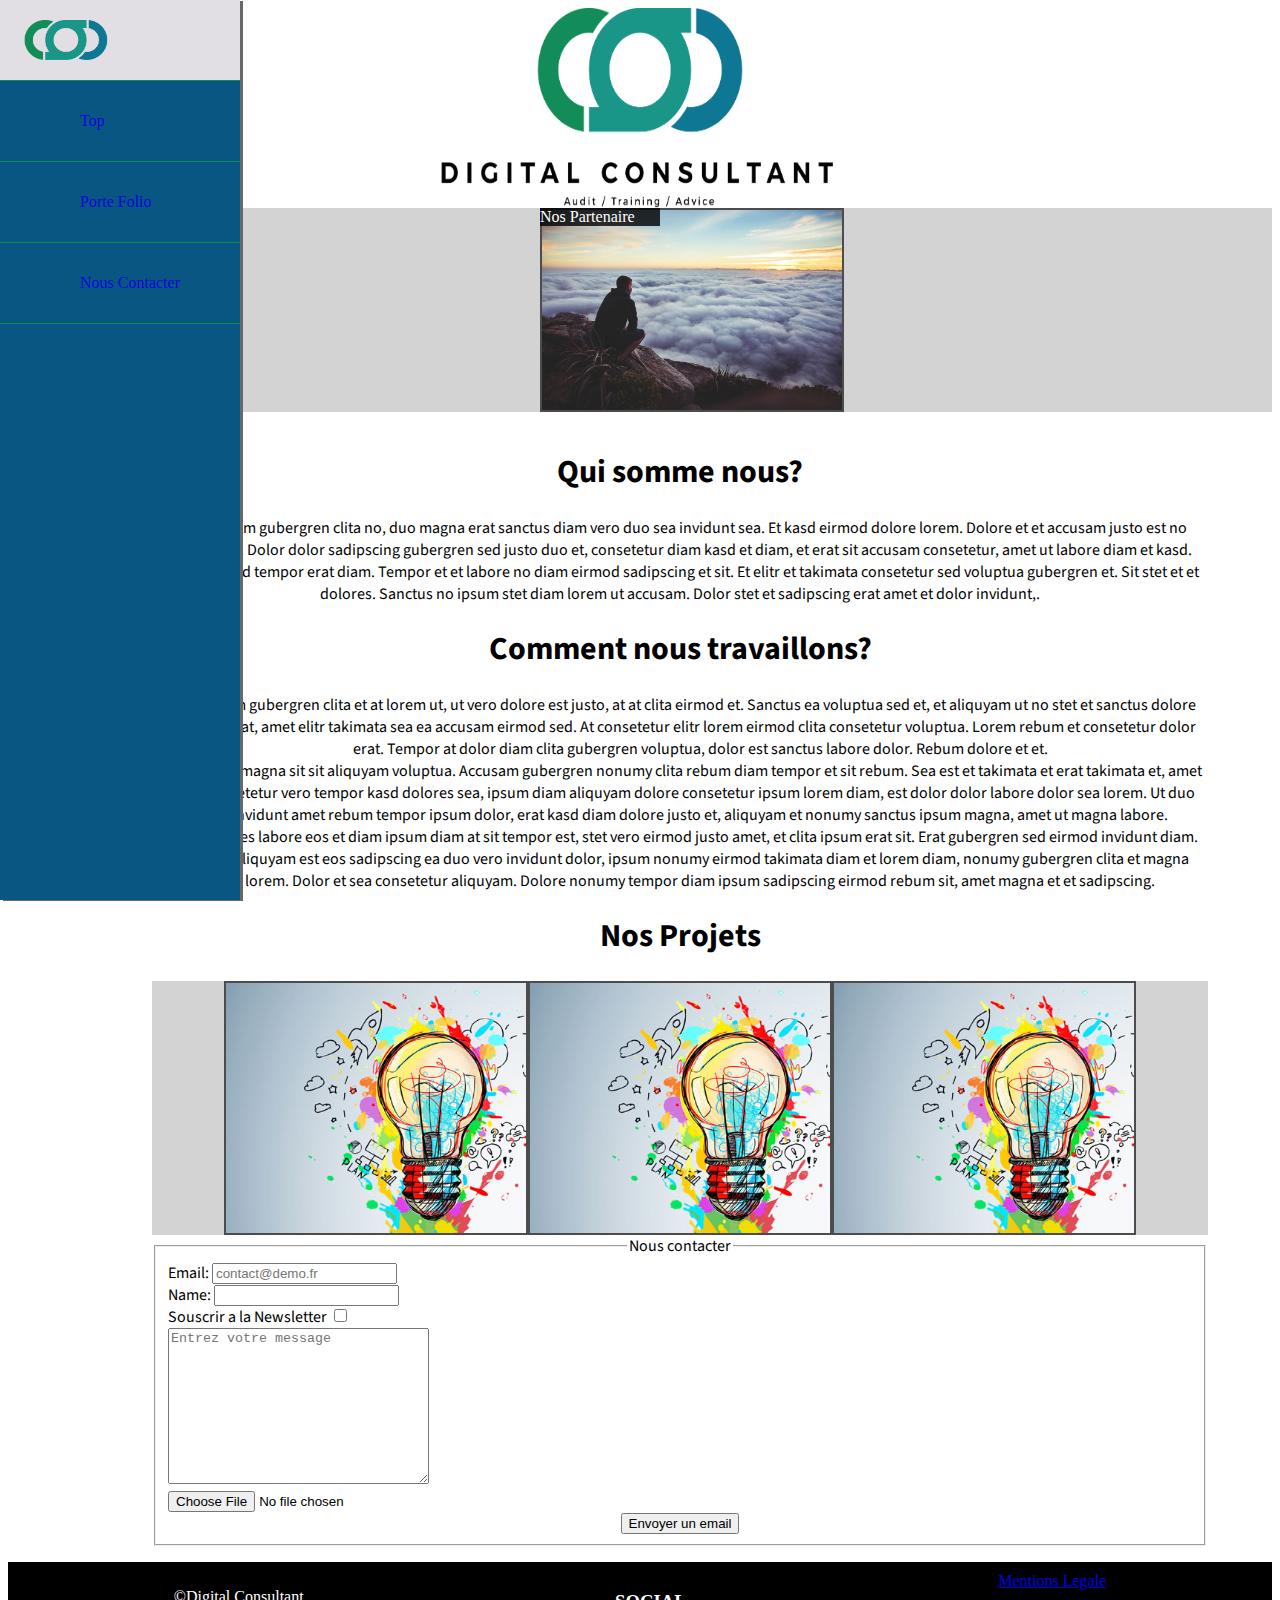
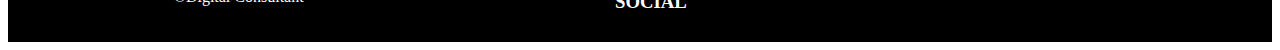
<file: docs/index.html>
<!DOCTYPE html>

<html lang="fr" xmlns="http://www.w3.org/1999/xhtml">
<head>
    <title>Digital Consultant</title>
    <meta charset="utf-8" name="veiwport" content="width-device-width,initial-scale-1.0">
    <link href="stylesheet.css" rel="stylesheet">
    <link href="https://fonts.googleapis.com/css2?family=Source+Sans+Pro:wght@400;700&display=swap" rel="stylesheet">
    <link rel="stylesheet" href="https://cdnjs.cloudflare.com/ajax/libs/font-awesome/5.14.0/css/all.min.css" integrity="sha512-1PKOgIY59xJ8Co8+NE6FZ+LOAZKjy+KY8iq0G4B3CyeY6wYHN3yt9PW0XpSriVlkMXe40PTKnXrLnZ9+fkDaog==" crossorigin="anonymous" />
</head>
<body>

    <header>
        <img id="Logo-DC" src="image/DC-logo-complet.png" alt="Digital Consultant">
    </header>
    <div id="contenue">
        <div id="Partenaire">
            <div class="container">
                <p class="text">Nos Partenaire</p>
                <div id="Partenaire-box" >
                    <div class="partenaire-Logo">
                        <img src="image/Partenaire.jpg" alt="Partenaire Logo">
                        <img src="image/Partenaire.jpg" alt="Partenaire Logo">
                        <img src="image/Partenaire.jpg" alt="Partenaire Logo">
                        <img src="image/Partenaire.jpg" alt="Partenaire Logo">
                    </div>
                </div>
            </div>
        </div>
        <div id="Page">
            <main>
                <h1 class="text">Qui somme nous?</h1>
                    <p>Et no rebum gubergren clita no, duo magna erat sanctus diam vero duo sea invidunt sea. Et kasd eirmod dolore lorem. Dolore et et accusam justo est no sadipscing. Dolor dolor sadipscing gubergren sed justo duo et, consetetur diam kasd et diam, et erat sit accusam consetetur, amet ut labore diam et kasd. Dolor et kasd tempor erat diam. Tempor et et labore no diam eirmod sadipscing et sit. Et elitr et takimata consetetur sed voluptua gubergren et. Sit stet et et dolores. Sanctus no ipsum stet diam lorem ut accusam. Dolor stet et sadipscing erat amet et dolor invidunt,.</p>
                <h1>Comment nous travaillons?</h1>
                <ul>
                    <li>Ipsum gubergren clita et at lorem ut, ut vero dolore est justo, at at clita eirmod et. Sanctus ea voluptua sed et, et aliquyam ut no stet et sanctus dolore amet at, amet elitr takimata sea ea accusam eirmod sed. At consetetur elitr lorem eirmod clita consetetur voluptua. Lorem rebum et consetetur dolor erat. Tempor at dolor diam clita gubergren voluptua, dolor est sanctus labore dolor. Rebum dolore et et.</li>
                    <li>Dolor magna sit sit aliquyam voluptua. Accusam gubergren nonumy clita rebum diam tempor et sit rebum. Sea est et takimata et erat takimata et, amet consetetur vero tempor kasd dolores sea, ipsum diam aliquyam dolore consetetur ipsum lorem diam, est dolor dolor labore dolor sea lorem. Ut duo invidunt amet rebum tempor ipsum dolor, erat kasd diam dolore justo et, aliquyam et nonumy sanctus ipsum magna, amet ut magna labore.</li>
                    <li>Dolores labore eos et diam ipsum diam at sit tempor est, stet vero eirmod justo amet, et clita ipsum erat sit. Erat gubergren sed eirmod invidunt diam. No aliquyam est eos sadipscing ea duo vero invidunt dolor, ipsum nonumy eirmod takimata diam et lorem diam, nonumy gubergren clita et magna lorem. Dolor et sea consetetur aliquyam. Dolore nonumy tempor diam ipsum sadipscing eirmod rebum sit, amet magna et et sadipscing.</li>
                </ul>
            
                <h1 class="text" id="ancre1">Nos Projets</h1>
                <div id="portefolio">
                    <div id="Projets-box" >
                        <div class="Projets-image">
                            <img src="image/Projet.jpg" alt="Partenaire Logo">
                            <img src="image/Projet.jpg" alt="Partenaire Logo">
                            <img src="image/Projet.jpg" alt="Partenaire Logo">
                            <img src="image/Projet.jpg" alt="Partenaire Logo">
                        </div>
                    </div>
                    <div id="Projets-box" >
                        <div class="Projets-image">
                            <img src="image/Projet.jpg" alt="Partenaire Logo">
                            <img src="image/Projet.jpg" alt="Partenaire Logo">
                            <img src="image/Projet.jpg" alt="Partenaire Logo">
                            <img src="image/Projet.jpg" alt="Partenaire Logo">
                        </div>
                    </div>
                    <div id="Projets-box" >
                        <div class="Projets-image">
                            <img src="image/Projet.jpg" alt="Partenaire Logo">
                            <img src="image/Projet.jpg" alt="Partenaire Logo">
                            <img src="image/Projet.jpg" alt="Partenaire Logo">
                            <img src="image/Projet.jpg" alt="Partenaire Logo">
                        </div>
                    </div>
                </div>

            <form action="" id="Formulaire">
                <fieldset>
                    <legend>Nous contacter</legend>
                    <div id="Email">
                        <label for="emailinput">Email:</label>
                        <input type="email"name="email" id="emailinput" placeholder="contact@demo.fr" required>
                    </div>
                    <div id="Email">
                        <label for="nameinput">Name:</label>
                        <input type="text"name="fistname"id="fistnameinput">
                    </div>
                    <div id="News">
                        <label for="Newsletter">Souscrir a la Newsletter</label>
                        <input type="checkbox"name="Newsletter"id="fNewsletterinput">
                    </div>
                    
                    <div id="message">
                        <label for="message"></label>
                        <textarea name="message" id="message" cols="30" rows="10" placeholder="Entrez votre message"></textarea>
                    </div>
                    <div id="files">
                        <label for="fileinput"></label>
                        <input type="file"name="file" id="fileinput">
                    </div>
                    <div>
                        <input type="submit" value="Envoyer un email">
                    </div>
                </fieldset>
            </form>
        </main>
        </div>      
        <footer>

            <p class="copyright">©Digital Consultant</p>
            
            <div class="colonne" >
                <h3>SOCIAL</h3>
                <a href="https://www.instagram.com"><i class="fab fa-instagram"></i></a>
                <a href="https://www.facebook.com/"><i class="fab fa-facebook"></i></a>
                <a href="https://twitter.com/"><i class="fab fa-twitter"></i></a> 
                <a href="https://www.linkedin.com"><i class="fab fa-linkedin"></i></a>
            </div>
            <div>
                <a href="Mention legale.html">Mentions Legale</a>
            </div>
        </footer>
        <section>
            <nav class="navbar">
                <ul class="navbar-menu">
                    <li class="navbar-item logo">
                        <a href="#" class="navbar-link">
                            <span class="navbar-title"></span>
                            <img id="pins" src="image/DC-logo-simple.png" alt="Digital Consultant">
                            <i id="arrow" class="fas fa-chevron-right navbar-icon"></i>
                        </a>
                    </li>
                    <li class="navbar-item">
                        <a href="#" class="navbar-link">
                            <i class="fas fa-home navbar-icon"></i>
                            <span class="navbar-title">Top</span>
                        </a>
                    </li>
                    <li class="navbar-item">
                        <a href="#ancre1" class="navbar-link">
                            <i class="fas fa-folder navbar-icon"></i>
                            <span class="navbar-title">Porte Folio</span>
                        </a>
                    </li>
                    <li class="navbar-item">
                        <a href="#Formulaire" class="navbar-link">
                            <i class="fas fa-bell navbar-icon"></i>
                            <span class="navbar-title">Nous Contacter</span>
                        </a>
                    </li>
                </ul>
            </nav>
        </section>
        
    </div>
</body>
</file>
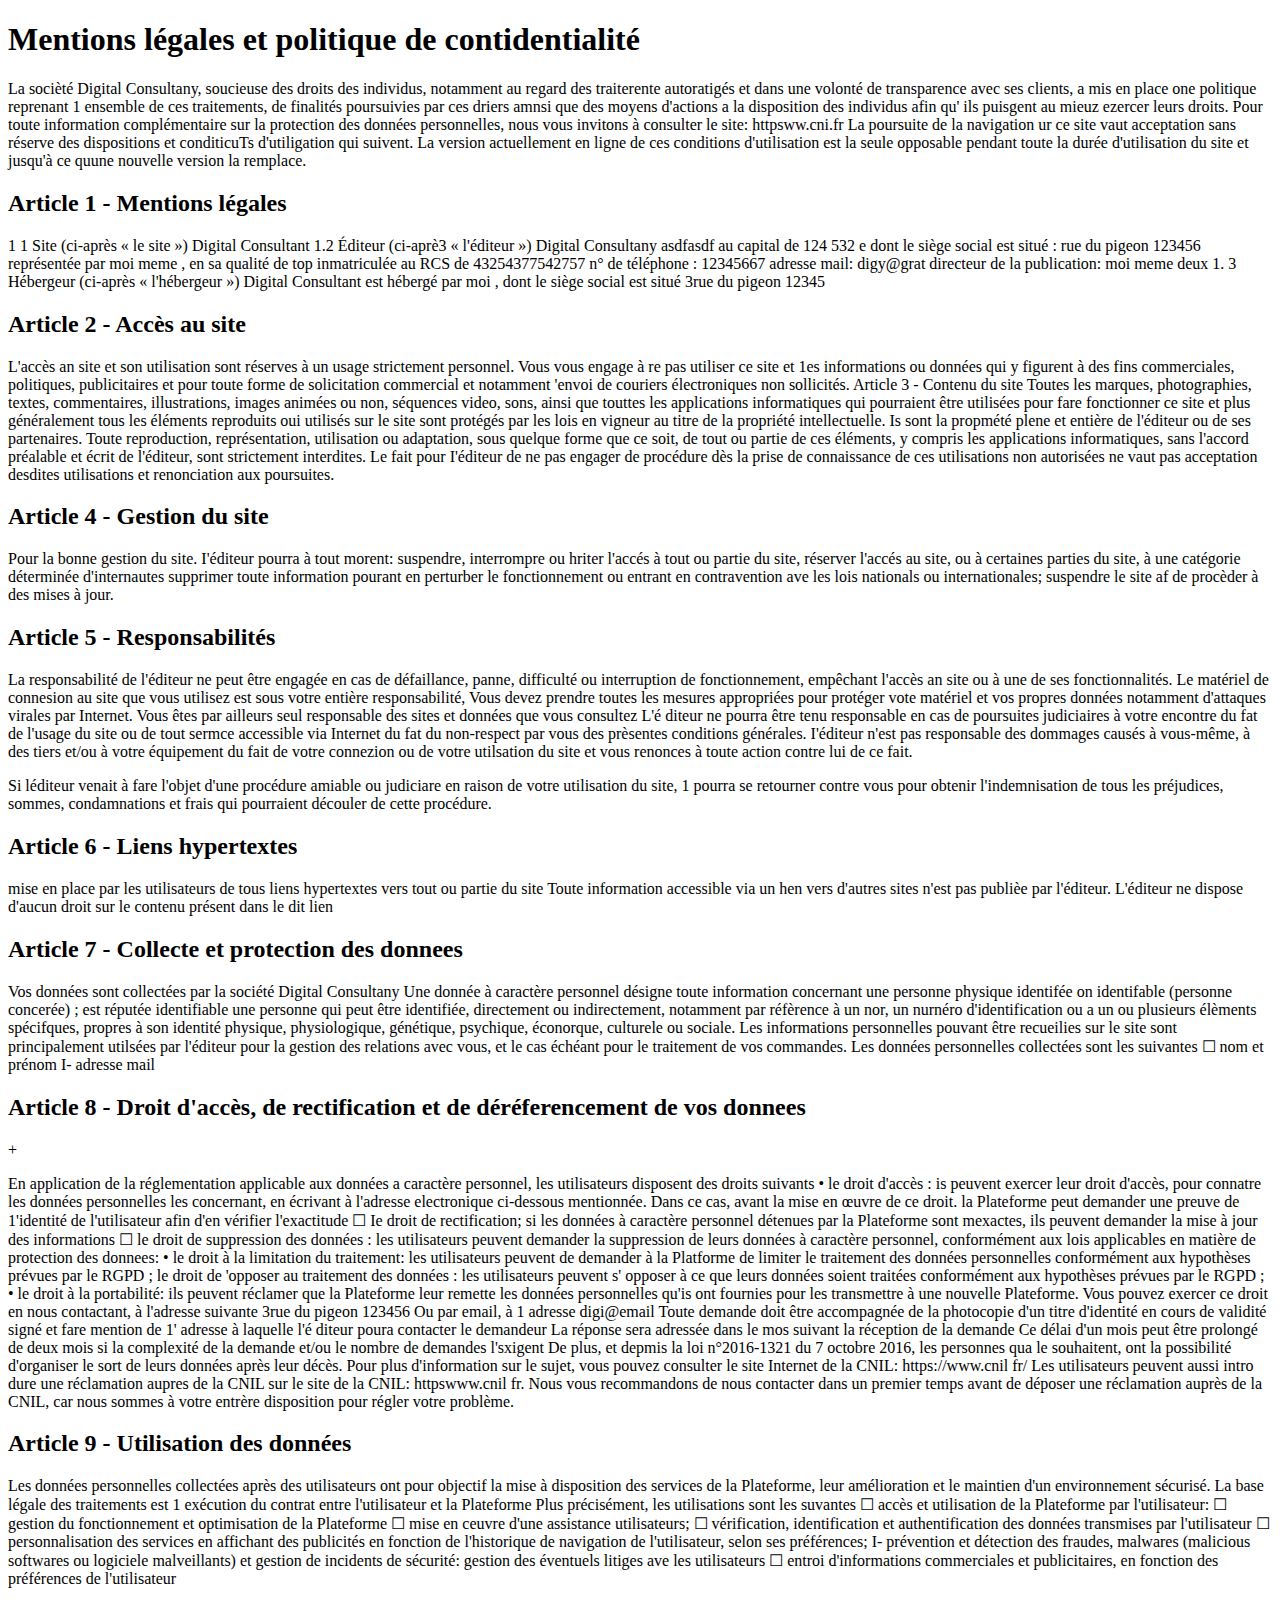
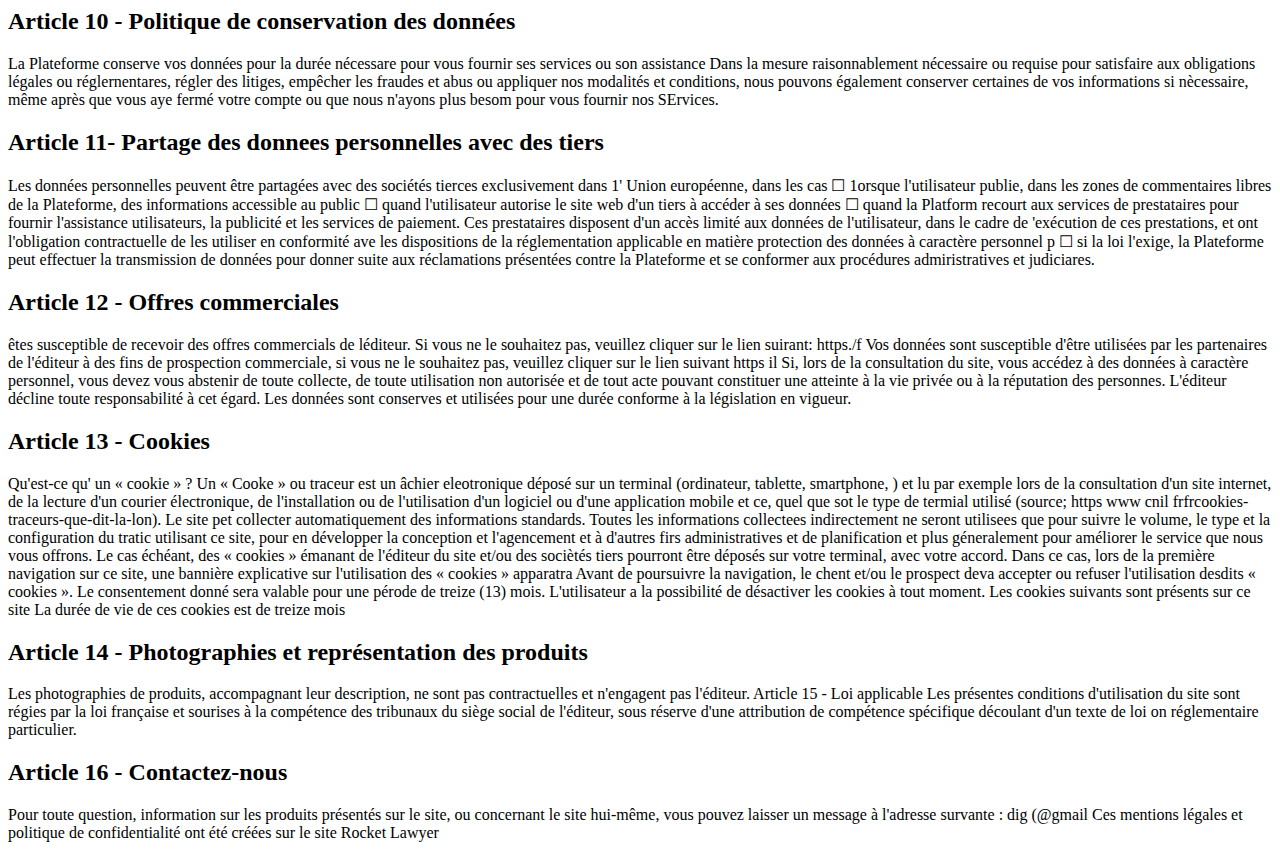
<file: docs/Mention legale.html>
<!DOCTYPE html>
<html lang="en">
<head>
    <meta charset="UTF-8">
    <meta http-equiv="X-UA-Compatible" content="IE=edge">
    <meta name="viewport" content="width=device-width, initial-scale=1.0">
    <title>Mention Legale</title>
</head>
<body>
    <h1>Mentions légales et politique de contidentialité</h1>

        <p>La socièté Digital Consultany, soucieuse des droits des individus, notamment au regard des traiterente autoratigés et dans une volonté
        
        de transparence avec ses clients, a mis en place one politique reprenant 1 ensemble de ces traitements, de finalités poursuivies par ces
        
        driers amnsi que des moyens d'actions a la disposition des individus afin qu' ils puisgent au mieuz ezercer leurs droits.
        
        Pour toute information complémentaire sur la protection des données personnelles, nous vous invitons à consulter le
        
        site: httpsww.cni.fr
        
        La poursuite de la navigation ur ce site vaut acceptation sans réserve des dispositions et conditicuTs d'utiligation qui suivent.
        
        La version actuellement en ligne de ces conditions d'utilisation est la seule opposable pendant toute la durée d'utilisation du site et jusqu'à
        
        ce quune nouvelle version la remplace.</p>
        
        <h2>Article 1 - Mentions légales</h2>
        <p>
        1 1 Site (ci-après « le site »)
        
        Digital Consultant
        
        1.2 Éditeur (ci-aprè3 « l'éditeur »)
        
        Digital Consultany
        
        asdfasdf au capital de 124 532 e
        
        dont le siège social est situé : rue du pigeon 123456
        
        représentée par moi meme , en sa qualité de top
        
        inmatriculée au RCS de 43254377542757
        
        n° de téléphone : 12345667
        
        adresse mail: digy@grat
        
        directeur de la publication: moi meme deux
        
        1.  3 Hébergeur (ci-après « l'hébergeur »)
        
        Digital Consultant est hébergé par moi , dont le siège social est situé 3rue du pigeon
        
        12345</p>
        
        <h2>Article 2 - Accès au site</h2>
        
        <p>L'accès an site et son utilisation sont réserves à un usage strictement personnel. Vous vous engage à re pas utiliser ce site et 1es
        
        informations ou données qui y figurent à des fins commerciales, politiques, publicitaires et pour toute forme de solicitation commercial et
        
        notamment 'envoi de couriers électroniques non sollicités.
        
        Article 3 - Contenu du site
        
        Toutes les marques, photographies, textes, commentaires, illustrations, images animées ou non, séquences video, sons, ainsi que touttes
        
        les applications informatiques qui pourraient être utilisées pour fare fonctionner ce site et plus généralement tous les éléments reproduits
        
        oui utilisés sur le site sont protégés par les lois en vigneur au titre de la propriété intellectuelle.
        
        Is sont la propmété plene et entière de l'éditeur ou de ses partenaires. Toute reproduction, représentation, utilisation ou adaptation, sous
        
        quelque forme que ce soit, de tout ou partie de ces éléments, y compris les applications informatiques, sans l'accord préalable et écrit de
        
        l'éditeur, sont strictement interdites. Le fait pour I'éditeur de ne pas engager de procédure dès la prise de connaissance de ces utilisations
        
        non autorisées ne vaut pas acceptation desdites utilisations et renonciation aux poursuites.</p>
        
        <h2>Article 4 - Gestion du site</h2>
        
        <p>Pour la bonne gestion du site. I'éditeur pourra à tout morent:
        
        suspendre, interrompre ou hriter l'accés à tout ou partie du site, réserver l'accés au site, ou à certaines parties du site, à une catégorie
        
        déterminée d'internautes
        
        supprimer toute information pourant en perturber le fonctionnement ou entrant en contravention ave les lois nationals ou
        
        internationales;
        
        suspendre le site af de procèder à des mises à jour.</p>
        
        <h2>Article 5 - Responsabilités</h2>
        
        <p>La responsabilité de l'éditeur ne peut être engagée en cas de défaillance, panne, difficulté ou interruption de fonctionnement, empêchant
        
        l'accès an site ou à une de ses fonctionnalités.
        
        Le matériel de connesion au site que vous utilisez est sous votre entière responsabilité, Vous devez prendre toutes les mesures
        
        appropriées pour protéger vote matériel et vos propres données notamment d'attaques virales par Internet. Vous êtes par ailleurs seul
        
        responsable des sites et données que vous consultez
        
        L'é diteur ne pourra être tenu responsable en cas de poursuites judiciaires à votre encontre
        
        du fat de l'usage du site ou de tout sermce accessible via Internet
        
        du fat du non-respect par vous des prèsentes conditions générales.
        
        I'éditeur n'est pas responsable des dommages causés à vous-même, à des tiers et/ou à votre équipement du fait de votre connezion ou
        
        de votre utilsation du site et vous renonces à toute action contre lui de ce fait.</p>
        
        
        Si léditeur venait à fare l'objet d'une procédure amiable ou judiciare en raison de votre utilisation du site, 1 pourra se retourner contre
        
        vous pour obtenir l'indemnisation de tous les préjudices, sommes, condamnations et frais qui pourraient découler de cette procédure.
        
        <h2>Article 6 - Liens hypertextes</h2>
        
        <p> mise en place par les utilisateurs de tous liens hypertextes vers tout ou partie du site
        
        Toute information accessible via un hen vers d'autres sites n'est pas publièe par l'éditeur. L'éditeur ne dispose d'aucun droit sur le contenu
        
        présent dans le dit lien</p>
        
        <h2>Article 7 - Collecte et protection des donnees</h2>
        
        <p>Vos données sont collectées par la société Digital Consultany
        
        Une donnée à caractère personnel désigne toute information concernant une personne physique identifée on identifable (personne
        
        concerée) ; est réputée identifiable une personne qui peut être identifiée, directement ou indirectement, notamment par réfèrence à un
        
        nor, un nurnéro d'identification ou a un ou plusieurs élèments spécifques, propres à son identité physique, physiologique, génétique,
        
        psychique, éconorque, culturele ou sociale.
        
        Les informations personnelles pouvant être recueilies sur le site sont principalement utilsées par l'éditeur pour la gestion des relations
        
        avec vous, et le cas échéant pour le traitement de vos commandes.
        
        Les données personnelles collectées sont les suivantes
        
        ☐ nom et prénom
        
        I- adresse mail</p>
        
        <h2>Article 8 - Droit d'accès, de rectification et de déréferencement de vos donnees</h2>
        
        +
        
        <p>En application de la réglementation applicable aux données a caractère personnel, les utilisateurs disposent des droits suivants
        
        •  le droit d'accès : is peuvent exercer leur droit d'accès, pour connatre les données personnelles les concernant, en écrivant à
        
        l'adresse electronique ci-dessous mentionnée. Dans ce cas, avant la mise en œuvre de ce droit. la Plateforme peut demander une
        
        preuve de 1'identité de l'utilisateur afin d'en vérifier l'exactitude
        
        ☐ Ie droit de rectification; si les données à caractère personnel détenues par la Plateforme sont mexactes, ils peuvent demander la
        
        mise à jour des informations
        
        ☐ le droit de suppression des données : les utilisateurs peuvent demander la suppression de leurs données à caractère personnel,
        
        conformément aux lois applicables en matière de protection des donnees:
        
        •  le droit à la limitation du traitement: les utilisateurs peuvent de demander à la Platforme de limiter le traitement des données
        
        personnelles conformément aux hypothèses prévues par le RGPD ;
        
        le droit de 'opposer au traitement des données : les utilisateurs peuvent s' opposer à ce que leurs données soient traitées
        
        conformément aux hypothèses prévues par le RGPD ;
        
        •  le droit à la portabilité: ils peuvent réclamer que la Plateforme leur remette les données personnelles qu'is ont fournies pour les
        
        transmettre à une nouvelle Plateforme.
        
        Vous pouvez exercer ce droit en nous contactant, à l'adresse suivante
        
        3rue du pigeon 123456
        
        Ou par email, à 1 adresse
        
        digi@email
        
        Toute demande doit être accompagnée de la photocopie d'un titre d'identité en cours de validité signé et fare mention de 1' adresse à
        
        laquelle l'é diteur poura contacter le demandeur La réponse sera adressée dans le mos suivant la réception de la demande Ce délai
        
        d'un mois peut être prolongé de deux mois si la complexité de la demande et/ou le nombre de demandes l'sxigent
        
        De plus, et depmis la loi n°2016-1321 du 7 octobre 2016, les personnes qua le souhaitent, ont la possibilité d'organiser le sort de leurs
        
        données après leur décès. Pour plus d'information sur le sujet, vous pouvez consulter le site Internet de la CNIL: https://www.cnil fr/
        
        Les utilisateurs peuvent aussi intro dure une réclamation aupres de la CNIL sur le site de la CNIL: httpswww.cnil fr.
        
        Nous vous recommandons de nous contacter dans un premier temps avant de déposer une réclamation auprès de la CNIL, car nous
        
        sommes à votre entrère disposition pour régler votre problème.</p>
        
        <h2>Article 9 - Utilisation des données</h2>
        
        <p>Les données personnelles collectées après des utilisateurs ont pour objectif la mise à disposition des services de la Plateforme, leur
        
        amélioration et le maintien d'un environnement sécurisé. La base légale des traitements est 1 exécution du contrat entre l'utilisateur et la
        
        Plateforme Plus précisément, les utilisations sont les suvantes
        
        ☐ accès et utilisation de la Plateforme par l'utilisateur:
        
        ☐ gestion du fonctionnement et optimisation de la Plateforme
        
        ☐ mise en ceuvre d'une assistance utilisateurs;
        
        ☐ vérification, identification et authentification des données transmises par l'utilisateur
        
        ☐ personnalisation des services en affichant des publicités en fonction de l'historique de navigation de l'utilisateur, selon ses préférences;
        
        I- prévention et détection des fraudes, malwares (malicious softwares ou logiciele malveillants) et gestion de incidents de sécurité:
        
        gestion des éventuels litiges ave les utilisateurs
        
        ☐ entroi d'informations commerciales et publicitaires, en fonction des préférences de l'utilisateur</p>
        
        <h2>Article 10 - Politique de conservation des données</h2>
        
	<p>La Plateforme conserve vos données pour la durée nécessare pour vous fournir ses services ou son assistance
        
        Dans la mesure raisonnablement nécessaire ou requise pour satisfaire aux obligations légales ou réglernentares, régler des litiges,
        
        empêcher les fraudes et abus ou appliquer nos modalités et conditions, nous pouvons également conserver certaines de vos informations
        
        si nècessaire, même après que vous aye fermé votre compte ou que nous n'ayons plus besom pour vous fournir nos SErvices.</p>
        
        <h2>Article 11- Partage des donnees personnelles avec des tiers</h2>
        
        <p>Les données personnelles peuvent être partagées avec des sociétés tierces exclusivement dans 1' Union européenne, dans les cas
        
        ☐ 1orsque l'utilisateur publie, dans les zones de commentaires libres de la Plateforme, des informations accessible au public
        
        ☐ quand l'utilisateur autorise le site web d'un tiers à accéder à ses données
        
        ☐ quand la Platform recourt aux services de prestataires pour fournir l'assistance utilisateurs, la publicité et les services de paiement.
        
        Ces prestataires disposent d'un accès limité aux données de l'utilisateur, dans le cadre de 'exécution de ces prestations, et ont l'obligation
        
        contractuelle de les utiliser en conformité ave les dispositions de la réglementation applicable en matière protection des données à
        
        caractère personnel p
        
        ☐ si la loi l'exige, la Plateforme peut effectuer la transmission de données pour donner suite aux réclamations présentées contre la
        
        Plateforme et se conformer aux procédures admiristratives et judiciares.</p>
        
        <h2>Article 12 - Offres commerciales</h2>
        
        <p> êtes susceptible de recevoir des offres commercials de léditeur. Si vous ne le souhaitez pas, veuillez cliquer sur le lien suirant:
        
        https./f
        
        Vos données sont susceptible d'être utilisées par les partenaires de l'éditeur à des fins de prospection commerciale, si vous ne le
        
        souhaitez pas, veuillez cliquer sur le lien suivant https il
        
        Si, lors de la consultation du site, vous accédez à des données à caractère personnel, vous devez vous abstenir de toute collecte, de
        
        toute utilisation non autorisée et de tout acte pouvant constituer une atteinte à la vie privée ou à la réputation des personnes. L'éditeur
        
        décline toute responsabilité à cet égard.
        
        Les données sont conserves et utilisées pour une durée conforme à la législation en vigueur.</p>
        
        <h2>Article 13 - Cookies</h2>
        
        <p>Qu'est-ce qu' un « cookie » ?
        
        Un « Cooke » ou traceur est un âchier eleotronique déposé sur un terminal (ordinateur, tablette, smartphone, ) et lu par exemple lors
        
        de la consultation d'un site internet, de la lecture d'un courier électronique, de l'installation ou de l'utilisation d'un logiciel ou d'une
        
        application mobile et ce, quel que sot le type de termial utilisé (source; https www cnil frfrcookies-traceurs-que-dit-la-lon).
        
        Le site pet collecter automatiquement des informations standards. Toutes les informations collectees indirectement ne seront utilisees que pour
        
        suivre le volume, le type et la configuration du tratic utilisant ce site, pour en développer la conception et l'agencement et à d'autres firs
        
        administratives et de planification et plus géneralement pour améliorer le service que nous vous offrons.
        
        Le cas échéant, des « cookies » émanant de l'éditeur du site et/ou des sociètés tiers pourront être déposés sur votre terminal, avec votre
        
        accord. Dans ce cas, lors de la première navigation sur ce site, une bannière explicative sur l'utilisation des « cookies » apparatra Avant
        
        de poursuivre la navigation, le chent et/ou le prospect deva accepter ou refuser l'utilisation desdits « cookies ». Le consentement donné
        
        sera valable pour une pérode de treize (13) mois. L'utilisateur a la possibilité de désactiver les cookies à tout moment.
        
        Les cookies suivants sont présents sur ce site
        
        La durée de vie de ces cookies est de treize mois</p>
        
        <h2>Article 14 - Photographies et représentation des produits</h2>
        
        <p>Les photographies de produits, accompagnant leur description, ne sont pas contractuelles et n'engagent pas l'éditeur.
        
        Article 15 - Loi applicable
        
        Les présentes conditions d'utilisation du site sont régies par la loi française et sourises à la compétence des tribunaux du siège social de
        
        l'éditeur, sous réserve d'une attribution de compétence spécifique découlant d'un texte de loi on réglementaire particulier.</p>
        
        <h2>Article 16 - Contactez-nous</h2>
        
        <p>Pour toute question, information sur les produits présentés sur le site, ou concernant le site hui-même, vous pouvez laisser un message à
        
        l'adresse survante : dig (@gmail
        
        Ces mentions légales et politique de confidentialité ont été créées sur le site Rocket Lawyer</p>
    
</body>
</html>
</file>
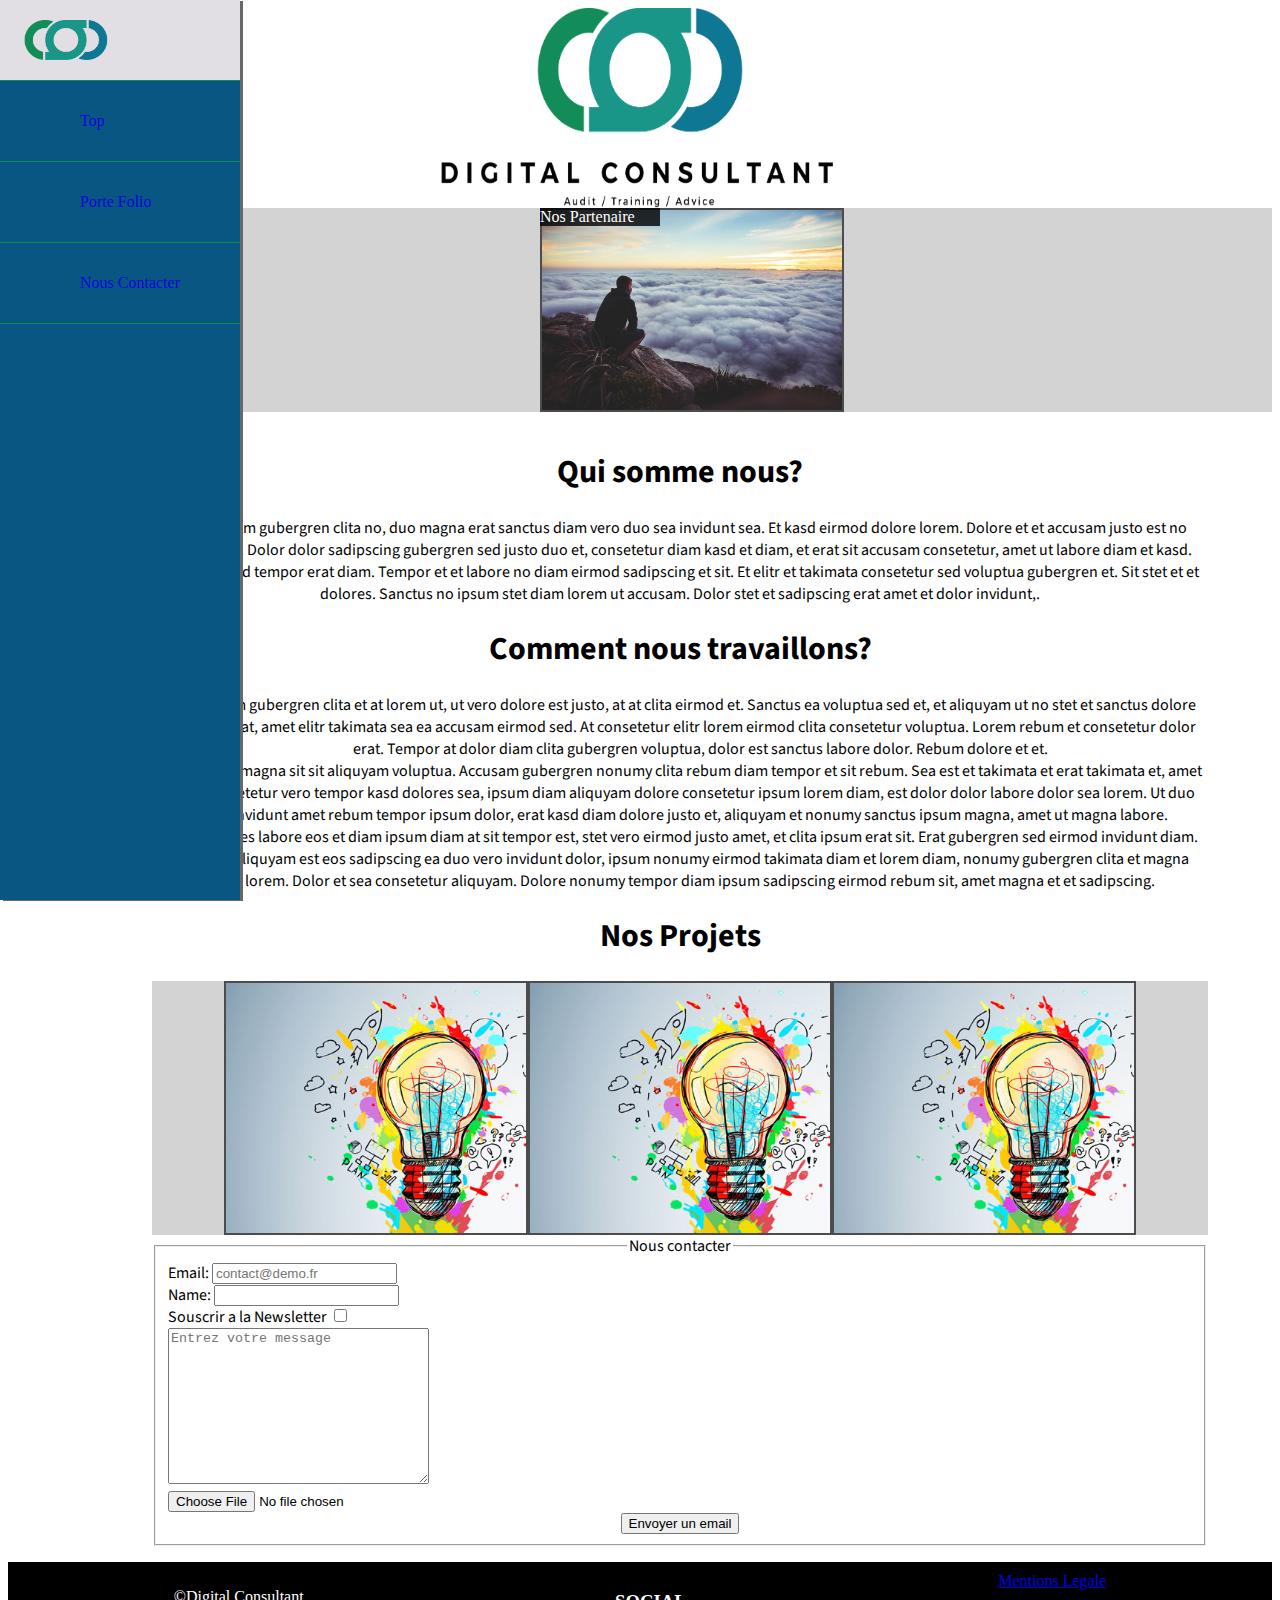
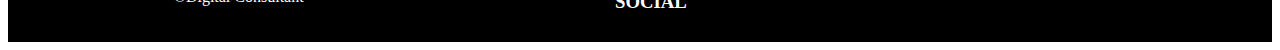
<file: docs/One_Page.html>
<!DOCTYPE html>

<html lang="fr" xmlns="http://www.w3.org/1999/xhtml">
<head>
    <title>Digital Consultant</title>
    <meta charset="utf-8" name="veiwport" content="width-device-width,initial-scale-1.0">
    <link href="stylesheet.css" rel="stylesheet">
    <link href="https://fonts.googleapis.com/css2?family=Source+Sans+Pro:wght@400;700&display=swap" rel="stylesheet">
    <link rel="stylesheet" href="https://cdnjs.cloudflare.com/ajax/libs/font-awesome/5.14.0/css/all.min.css" integrity="sha512-1PKOgIY59xJ8Co8+NE6FZ+LOAZKjy+KY8iq0G4B3CyeY6wYHN3yt9PW0XpSriVlkMXe40PTKnXrLnZ9+fkDaog==" crossorigin="anonymous" />
</head>
<body>

    <header>
        <img id="Logo-DC" src="image/DC-logo-complet.png" alt="Digital Consultant">
    </header>
    <div id="contenue">
        <div id="Partenaire">
            <div class="container">
                <p class="text">Nos Partenaire</p>
                <div id="Partenaire-box" >
                    <div class="partenaire-Logo">
                        <img src="image/Partenaire.jpg" alt="Partenaire Logo">
                        <img src="image/Partenaire.jpg" alt="Partenaire Logo">
                        <img src="image/Partenaire.jpg" alt="Partenaire Logo">
                        <img src="image/Partenaire.jpg" alt="Partenaire Logo">
                    </div>
                </div>
            </div>
        </div>
        <div id="Page">
            <main>
                <h1 class="text">Qui somme nous?</h1>
                    <p>Et no rebum gubergren clita no, duo magna erat sanctus diam vero duo sea invidunt sea. Et kasd eirmod dolore lorem. Dolore et et accusam justo est no sadipscing. Dolor dolor sadipscing gubergren sed justo duo et, consetetur diam kasd et diam, et erat sit accusam consetetur, amet ut labore diam et kasd. Dolor et kasd tempor erat diam. Tempor et et labore no diam eirmod sadipscing et sit. Et elitr et takimata consetetur sed voluptua gubergren et. Sit stet et et dolores. Sanctus no ipsum stet diam lorem ut accusam. Dolor stet et sadipscing erat amet et dolor invidunt,.</p>
                <h1>Comment nous travaillons?</h1>
                <ul>
                    <li>Ipsum gubergren clita et at lorem ut, ut vero dolore est justo, at at clita eirmod et. Sanctus ea voluptua sed et, et aliquyam ut no stet et sanctus dolore amet at, amet elitr takimata sea ea accusam eirmod sed. At consetetur elitr lorem eirmod clita consetetur voluptua. Lorem rebum et consetetur dolor erat. Tempor at dolor diam clita gubergren voluptua, dolor est sanctus labore dolor. Rebum dolore et et.</li>
                    <li>Dolor magna sit sit aliquyam voluptua. Accusam gubergren nonumy clita rebum diam tempor et sit rebum. Sea est et takimata et erat takimata et, amet consetetur vero tempor kasd dolores sea, ipsum diam aliquyam dolore consetetur ipsum lorem diam, est dolor dolor labore dolor sea lorem. Ut duo invidunt amet rebum tempor ipsum dolor, erat kasd diam dolore justo et, aliquyam et nonumy sanctus ipsum magna, amet ut magna labore.</li>
                    <li>Dolores labore eos et diam ipsum diam at sit tempor est, stet vero eirmod justo amet, et clita ipsum erat sit. Erat gubergren sed eirmod invidunt diam. No aliquyam est eos sadipscing ea duo vero invidunt dolor, ipsum nonumy eirmod takimata diam et lorem diam, nonumy gubergren clita et magna lorem. Dolor et sea consetetur aliquyam. Dolore nonumy tempor diam ipsum sadipscing eirmod rebum sit, amet magna et et sadipscing.</li>
                </ul>
            
                <h1 class="text" id="ancre1">Nos Projets</h1>
                <div id="portefolio">
                    <div id="Projets-box" >
                        <div class="Projets-image">
                            <img src="image/Projet.jpg" alt="Partenaire Logo">
                            <img src="image/Projet.jpg" alt="Partenaire Logo">
                            <img src="image/Projet.jpg" alt="Partenaire Logo">
                            <img src="image/Projet.jpg" alt="Partenaire Logo">
                        </div>
                    </div>
                    <div id="Projets-box" >
                        <div class="Projets-image">
                            <img src="image/Projet.jpg" alt="Partenaire Logo">
                            <img src="image/Projet.jpg" alt="Partenaire Logo">
                            <img src="image/Projet.jpg" alt="Partenaire Logo">
                            <img src="image/Projet.jpg" alt="Partenaire Logo">
                        </div>
                    </div>
                    <div id="Projets-box" >
                        <div class="Projets-image">
                            <img src="image/Projet.jpg" alt="Partenaire Logo">
                            <img src="image/Projet.jpg" alt="Partenaire Logo">
                            <img src="image/Projet.jpg" alt="Partenaire Logo">
                            <img src="image/Projet.jpg" alt="Partenaire Logo">
                        </div>
                    </div>
                </div>

            <form action="" id="Formulaire">
                <fieldset>
                    <legend>Nous contacter</legend>
                    <div id="Email">
                        <label for="emailinput">Email:</label>
                        <input type="email"name="email" id="emailinput" placeholder="contact@demo.fr" required>
                    </div>
                    <div id="Email">
                        <label for="nameinput">Name:</label>
                        <input type="text"name="fistname"id="fistnameinput">
                    </div>
                    <div id="News">
                        <label for="Newsletter">Souscrir a la Newsletter</label>
                        <input type="checkbox"name="Newsletter"id="fNewsletterinput">
                    </div>
                    
                    <div id="message">
                        <label for="message"></label>
                        <textarea name="message" id="message" cols="30" rows="10" placeholder="Entrez votre message"></textarea>
                    </div>
                    <div id="files">
                        <label for="fileinput"></label>
                        <input type="file"name="file" id="fileinput">
                    </div>
                    <div>
                        <input type="submit" value="Envoyer un email">
                    </div>
                </fieldset>
            </form>
        </main>
        </div>      
        <footer>

            <p class="copyright">©Digital Consultant</p>
            
            <div class="colonne" >
                <h3>SOCIAL</h3>
                <a href="https://www.instagram.com"><i class="fab fa-instagram"></i></a>
                <a href="https://www.facebook.com/"><i class="fab fa-facebook"></i></a>
                <a href="https://twitter.com/"><i class="fab fa-twitter"></i></a> 
                <a href="https://www.linkedin.com"><i class="fab fa-linkedin"></i></a>
            </div>
            <div>
                <a href="Mention legale.html">Mentions Legale</a>
            </div>
        </footer>
        <section>
            <nav class="navbar">
                <ul class="navbar-menu">
                    <li class="navbar-item logo">
                        <a href="#" class="navbar-link">
                            <span class="navbar-title"></span>
                            <img id="pins" src="image/DC-logo-simple.png" alt="Digital Consultant">
                            <i id="arrow" class="fas fa-chevron-right navbar-icon"></i>
                        </a>
                    </li>
                    <li class="navbar-item">
                        <a href="#" class="navbar-link">
                            <i class="fas fa-home navbar-icon"></i>
                            <span class="navbar-title">Top</span>
                        </a>
                    </li>
                    <li class="navbar-item">
                        <a href="#ancre1" class="navbar-link">
                            <i class="fas fa-folder navbar-icon"></i>
                            <span class="navbar-title">Porte Folio</span>
                        </a>
                    </li>
                    <li class="navbar-item">
                        <a href="#Formulaire" class="navbar-link">
                            <i class="fas fa-bell navbar-icon"></i>
                            <span class="navbar-title">Nous Contacter</span>
                        </a>
                    </li>
                </ul>
            </nav>
        </section>
        
    </div>
</body>
</file>
<file: docs/stylesheet.css>
:root{
    --navbar-background-color: #095683;
    --navbar-separator-color: #058f55;
    --navbar-icin-color:#058f55;
    --navbar-transition-speed: .2s;
    --primary-color:#0aad92;
    --navbar-logo-background-color:#e2dfe4;
}

#contenue{
    display: flexbox;
}



#Logo-DC{
    display: block;
    margin-left: auto;
    margin-right: auto;
    height: 200px; 
    width:400px;
}


/*Partenaire*/


#Partenaire{
    display: flex;
    justify-content: center;
    align-items: center;
    height: 10%;
    background-color: #d3d3d3;
}

.container {
    justify-content: center;
    display: inline-block;
    position: relative;
    width: 200px;
}

.container .text {
    background: rgba(0, 0, 0, 0.8);
    z-index: 1;
    position: absolute;
    text-align: left;
    font-family: Georgia;
    margin: 0 auto;
    left: 0;
    right: auto;
    top: 0%;
    color: white;
    width: 60%;
}

#Partenaire-box{
    width: 300px;
    overflow: hidden;
    border: 2px solid #4d4c4c;
}

.partenaire-Logo{
    display: flex;
    animation-duration: 15s;
    animation-name: NosPartenaires;
    animation-iteration-count: infinite;
    height: 200px;
    width: 200px;
}

@keyframes NosPartenaires {
    0%{
        transform: translateX(0);
    }
    25%{
        transform: translateX(-300px);
    }
    50%{
        transform: translateX(-600px);
    }
    75%{
        transform: translateX(-900px);
    }
    100%{
        transform: translateX(0);
    }
}




/*Contenue*/


#Page{
    margin: 0;
    font-family: 'Source sans Pro';
    font-size: 16px;
}

main{
    padding: 1rem 4rem;
    margin-left: 5rem;
    text-align: center;
}

.ordoner{
    text-align: left;
}



/*PORTEFOLIO*/

#portefolio{
    display: flex;
    justify-content: center;
    align-items: center;
    height: 10%;
    background-color: #d3d3d3;
}

.portefolio-aligne {
    justify-content: center;
    display: inline-block;
    position: relative;
    width: 200px;
}

.portefolio-aligne .nomProjets {
    background: rgba(0, 0, 0, 0.8);
    z-index: 1;
    position: absolute;
    text-align: left;
    font-family: Georgia;
    margin: 0 auto;
    left: 0;
    right: auto;
    top: 0%;
    color: white;
    width: 60%;
}


#Projets-box{
    width: 300px;
    overflow: hidden;
    border: 2px solid #4d4c4c;
}

.Projets-image{
    display: flex;
    animation-duration: 30s;
    animation-name: NosProjets;
    animation-iteration-count: infinite;
    height: 250px;
    width: 250px;
}

@keyframes NosProjets {
    0%{
        transform: translateX(25);
    }
    25%{
        transform: translateX(-500px);
    }
    50%{
        transform: translateX(-925px);
    }
    75%{
        transform: translateX(-1375px);
    }
    100%{
        transform: translateX(25);
    }
}

/*FORMULAIRE*/


#Email{
    text-align: left;
}

#message{
    text-align: left;
}

#News{
    text-align: left;
}
#files{
    text-align: left;
}

/*FOOTER*/

footer {
	margin-bottom: 0%;           /* Espacement avec le texte du dessus */
	display: flex; 
	flex-wrap: wrap; /* Allez à la ligne si besoin */
	justify-content: space-around; /* Espace autour des éléments */
	background-color: #000;
	color: white;
	padding: 10px;
	text-decoration: none;
}

/*NAV BAR*/


#pins{
    align-items: center;
    height: 40px;
    width:85px;
}

.navbar {
    width: 5rem;
    position: fixed;
    top: 0px;
    left:0px;
    bottom: 0px;
    background-color: var(--navbar-background-color);
    box-shadow: #686868 3px 1px;
    transition: width var(--navbar-transition-speed) ease;
}

.navbar-menu{
    list-style: none;
    padding: 0;
    margin: 0;
    display: flex;
    flex-direction: column;
    align-items: center;
    height: 100%;
}

.navbar-item{
    width: 100%;
    border-bottom: solid 1px var(--navbar-separator-color);
}

.navbar-link{
    display: flex;
    align-items: center;
    justify-content: flex-start;
    height: 5rem;
    width: 100%;
    text-decoration: none;
}

.navbar-icon{
    text-align: center;
    font-size: 1,5rem;
    min-width: 2rem;
    margin: 0 1.5rem;
    color:var(--navbar-icon-color);
}

.navbar-item:hover .navbar-icon{
    color:var( --primary-color)
}

.navbar:hover{
    width: 15rem;
}

.navbar:not(:hover) .navbar-title{
    display: none;
}

.logo{
    background:var(--navbar-logo-background-color) ;
}

.logo .navbar-title{
    color: #0aad92;
    font-size: 1.5rem;
    font-weight: bold;
    margin-left: 1.5rem;
}

.navbar:hover .logo .navbar-icon {
    transform:rotate(180deg);
}





/*rendu responmsive*/





@media only screen and (max-width:1024px) {
  .navbar {
    top:0;
    bottom: auto;
    width:100%;
 
  }

  .navbar:hover {
    width:100%;
  }

  .navbar-menu {
    flex-direction: row;
  }

  main {
    margin-left:0;
    margin-bottom:5rem;
  }

  #arrow{
    transform:rotate(90deg);
}

  .navbar:hover .logo #arrow {
    transform:rotate(-90deg);
}

  .navbar-icon {
    min-width:auto;
    margin:0;
  }

  .navbar-link {
    justify-content: center;
  }

  #Logo-DC{
      display: none;
  }

  header{
      height: 5rem;
  }

}
</file>
